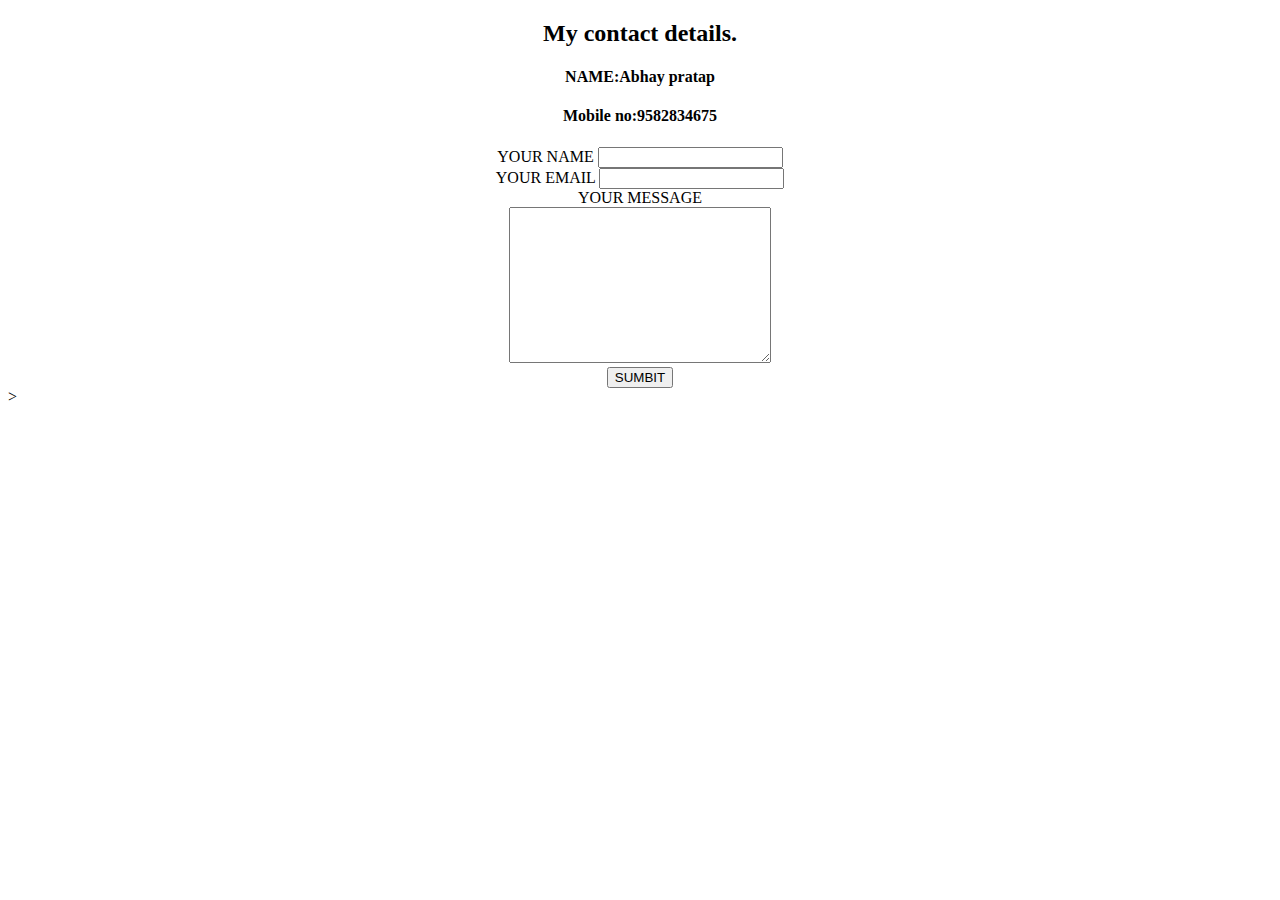
<file: contact.html>
<!DOCTYPE html>

<head>
    <meta charset="UTF-8">
    <title>CONTACT</title>
</head>

<body>
    <center>
        <h2>My contact details.</h2>
        <h4><strong>NAME:</strong>Abhay pratap</h4>
        <h4><strong>Mobile no:</strong>9582834675</h4>
        <form action="mailto:abhaypratap2424@gmail.com" method="post" enctype="text/plain">
            <label >YOUR NAME</label>
            <input type="text" name="your name" value=""><br>
            <label> YOUR EMAIL</label>
            <input type="text" name="your email" value=""><br>
            <label>YOUR MESSAGE</label><br>
            <textarea  name="your message" rows="10" cols="30"></textarea><br>
            <button>SUMBIT</button>
        </form>
    </center>
</body>>
</file>
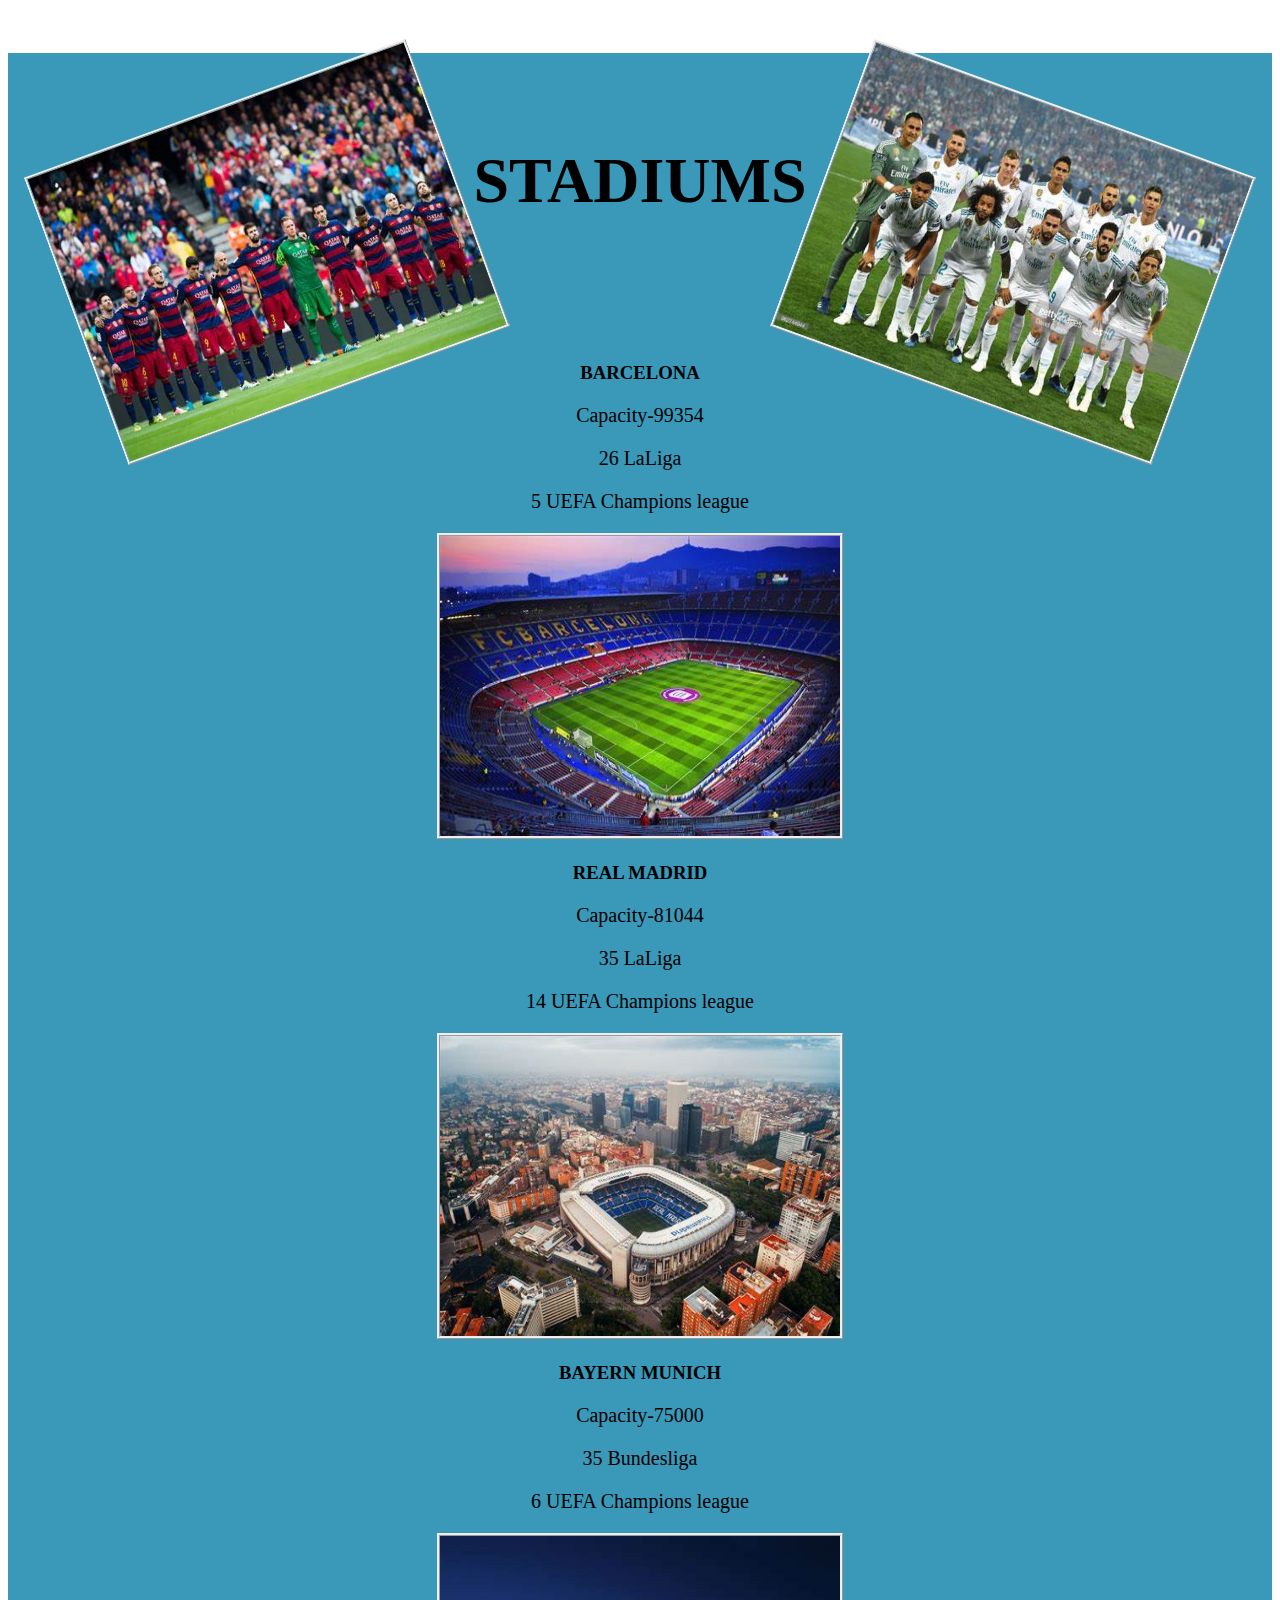
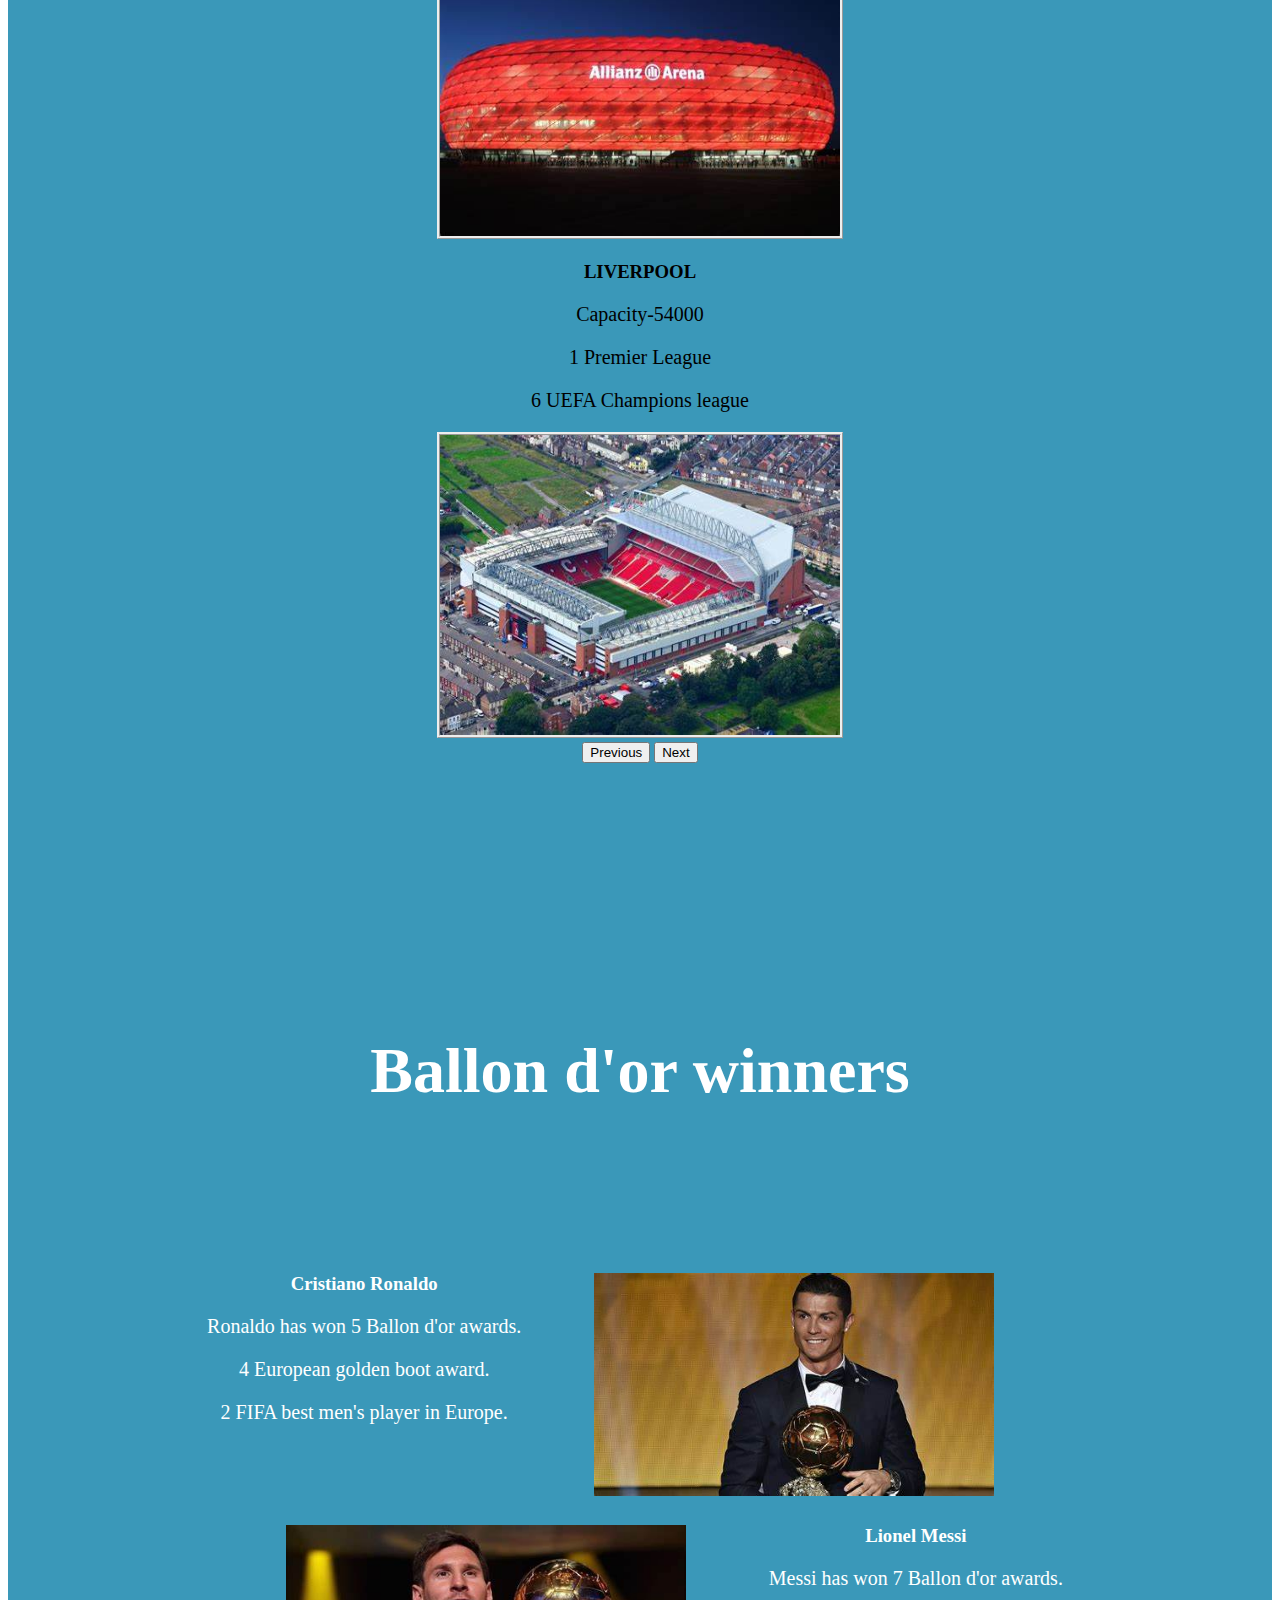
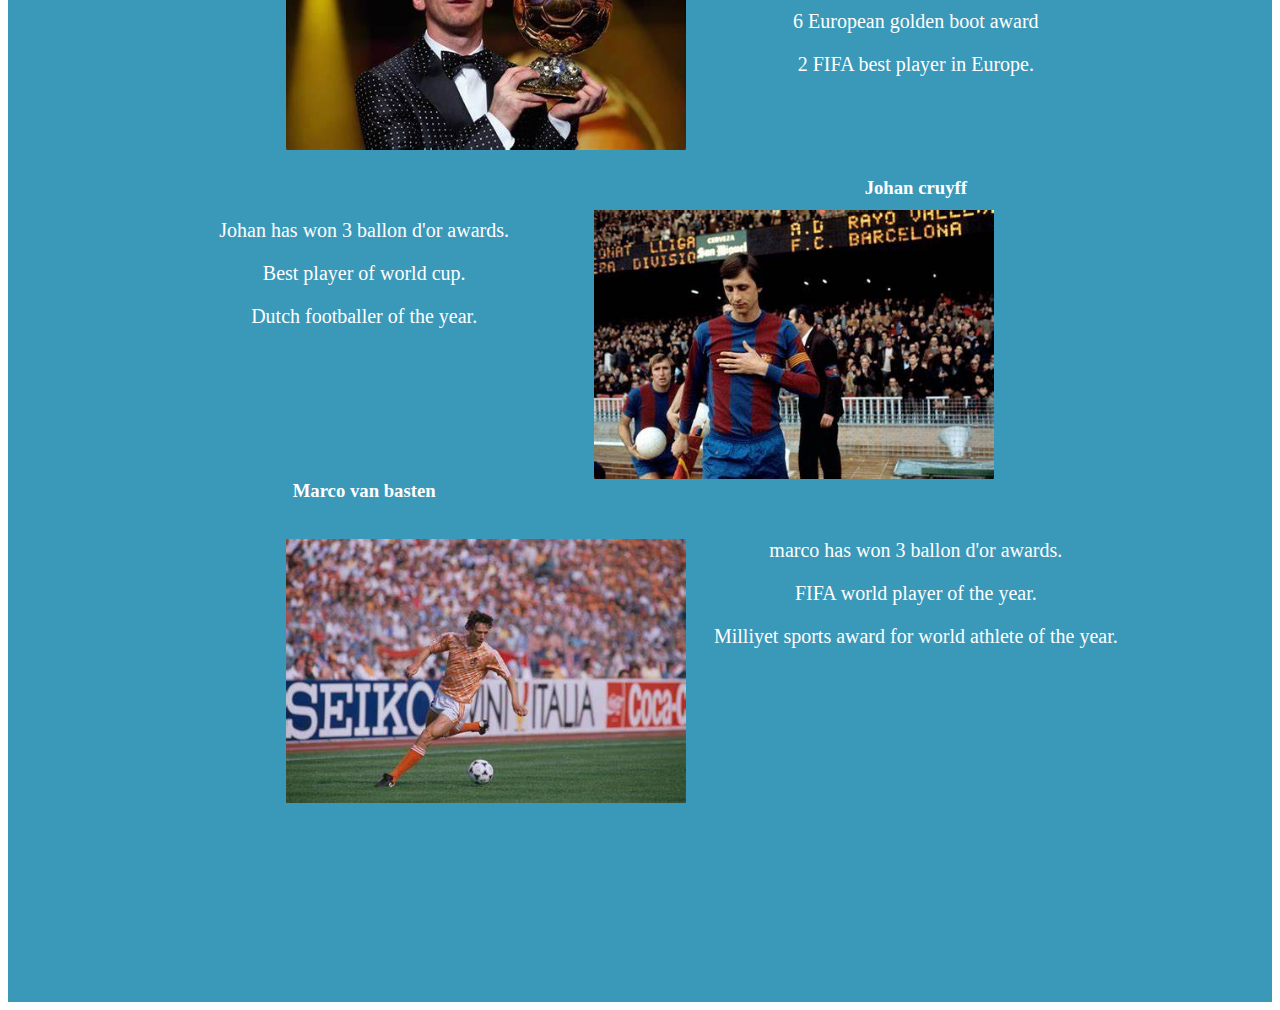
<file: gallery.html>
<!DOCTYPE html>

<head>
    <meta charset="UTF-8">
    <title>GALLERY</title>
    <script src="https://cdn.jsdelivr.net/npm/bootstrap@5.1.3/dist/js/bootstrap.bundle.min.js"
        integrity="sha384-ka7Sk0Gln4gmtz2MlQnikT1wXgYsOg+OMhuP+IlRH9sENBO0LRn5q+8nbTov4+1p"
        crossorigin="anonymous"></script>
    <link href="https://cdn.jsdelivr.net/npm/bootstrap@5.1.3/dist/css/bootstrap.min.css" rel="stylesheet"
        integrity="sha384-1BmE4kWBq78iYhFldvKuhfTAU6auU8tT94WrHftjDbrCEXSU1oBoqyl2QvZ6jIW3" crossorigin="anonymous">
    <link rel="stylesheet" href="css/styles.css">
</head>

<body>
    <section id="stadiums">
        <img class="team-1" src="images/barcelona.png" alt="barca">
        <img class="team-2" src="images/realmadrid.png" alt="real madrid">
        <h2 class="third">STADIUMS</h2>
        <div id="carouselExampleAutoplaying" class="stadiums-div carousel slide" data-bs-ride="carousel" data-bs-interval="3000">
            <div class="carousel-inner">
                <div class="carousel-item active">
                    <h3>BARCELONA</h3>
                    <p class="fourth">Capacity-99354</p>
                    <p class="fourth">26 LaLiga</p>
                    <p class="fourth">5 UEFA Champions league</p>
                    <img src="images/barstd.png" class="stadiums-image" alt="barcelone">
                </div>
                <div class="carousel-item">
                    <h3>REAL MADRID</h3>
                    <p class="fourth">Capacity-81044</p>
                    <p class="fourth">35 LaLiga</p>
                    <p class="fourth">14 UEFA Champions league</p>
                    <img src="images/rm.png" class="stadiums-image" alt="real madrid">
                </div>
                <div class="carousel-item">
                    <h3>BAYERN MUNICH</h3>
                    <p class="fourth">Capacity-75000</p>
                    <p class="fourth">35 Bundesliga</p>
                    <p class="fourth">6 UEFA Champions league</p>
                    <img src="images/munich.png" class="stadiums-image" alt="bayern munich">
                </div>
            </div>
            <div class="carousel-item">
                <h3>LIVERPOOL</h3>
                <p class="fourth">Capacity-54000</p>
                <p class="fourth">1 Premier League</p>
                <p class="fourth">6 UEFA Champions league</p>
                <img src="images/liverpool.png" class="stadiums-image" alt="liverpool">
            </div>
            <button class="carousel-control-prev" type="button" data-bs-target="#carouselExampleAutoplaying"
                data-bs-slide="prev">
                <span class="carousel-control-prev-icon" aria-hidden="true"></span>
                <span class="visually-hidden">Previous</span>
            </button>
            <button class="carousel-control-next" type="button" data-bs-target="#carouselExampleAutoplaying"
                data-bs-slide="next">
                <span class="carousel-control-next-icon" aria-hidden="true"></span>
                <span class="visually-hidden">Next</span>
            </button>
        </div>
    </section>



    <section id="golden-boot">
        <div class="fifth">
            <h2 class="ftname">Ballon d'or winners</h2>
            <div class="ballon-dor">
                <img class="bd" src="images/ronaldoballon.png" alt="ballon dor">
                <h3 class="ftnames">Cristiano Ronaldo</h3>
                <p class="sixth">Ronaldo has won 5 Ballon d'or awards.</p>
                <p class="sixth">4 European golden boot award.</p>
                <p class="sixth">2 FIFA best men's player in Europe.</p>
            </div>
            <div class="ballon-dor">
                <img class="bd-1" src="images/messiballon.png" alt="ballon dor">
                <h3 class="ftnames">Lionel Messi</h3>
                <p class="sixth-1">Messi has won 7 Ballon d'or awards.</p>
                <p class="sixth-1">6 European golden boot award</p>
                <P class="sixth-1">2 FIFA best player in Europe.</P>
            </div>
            <div class="ballon-dor">
                <img class="bd-2" src="images/johan.png" alt="ballon dor">
                <h3 class="ftnames">Johan cruyff</h3>
                <p class="sixth">Johan has won 3 ballon d'or awards.</p>
                <p class="sixth">Best player of world cup.</p>
                <p class="sixth-2">Dutch footballer of the year.</p>
            </div>
            <div class="ballon-dor">
                <img class="bd-1" src="images/marco.png" alt="ballon dor">
                <h3  class="ftnames">Marco van basten</h3>
                <p class="sixth-1">marco has won 3 ballon d'or awards.</p>
                <p class="sixth-1">FIFA world player of the year.</p>
                <p class="sixth-1">Milliyet sports award for world athlete of the year.</p>
            </div>

        </div>
    </section>







</body>
</file>
<file: css/styles.css>
#title{
    background-color: #ff4c68;
    color: #fff
}

h1{
    font-family:"montserrat";
    size: 3.5rem;
    line-height: 1.5;
}
h2{
    font-family: 'montserrat-bold';
    font-size: 4rem;
    line-height: 1.5;
}
.h3{
    font-family: 'montserrat-bold';
    font-weight: 1000;
}



/* navar */

.container-fluid{
    padding: 3% 15% 7%;
}
.navbar-brand{
    font-family: 'Ubuntu', sans-serif;
    font-size: 2.5rem;
    font-weight: bold;
}
.navbar{
    padding: 0 0 1.5rem;
}
.nav-item{
    padding:0 18px;
    font-size: 1.2rem;
}
/* navbar */




.first{
    padding: 0 15% 5%;
}
.download-button{
    margin: 5% 3% 5% 0;
}
.title-image{
    width: 400px;
    background-color: #ff4c68;
    border-style:ridge;
    transform: rotate(20deg);
    position: absolute;
}
.title-image-div{
    padding-left: 8%;
    position: relative;
}
@media(max-width:992px){
    #title{
        text-align: center;
    }
    .title-image{
        position: static;
        transform: rotate(0);
        width: 300px;
    }
}





/* features */
#features{
    padding: 7%;
    background-color: #fff;
    position: relative;
}
.feature-box{
    text-align: center;
    padding: 5%;
}
p{
    font-size: 20px;
    color: #8f8f8f;
    font-family: 'montserrat-light';
}
.icon{
    margin: 1rem;
    color:#ff4c68
}
.icon:hover{
    color: aqua;
}
/* features */




/* testimonials */
#testimonials{
    text-align: center;
    background-color: #ff4c68;
    color: #fff;
    padding-top: 50px;
}
.testimonial-image{
    width: 10%;
    border-radius: 100%;
    margin: 20px;
}
.second{
    font-size: 50px;
    width: 60%;
    margin: auto;
}
@media(max-width:992px){
    .second{
        font-size: 20px;
    }
}
/* testimonials */




/* press */
#press{
    background-color: #ff4c68;
    text-align: center;
    padding-bottom: 3%;
}
.press-logo{
    height: 150px;
    width: 15%;
    margin: 20px 20px 50px;
}
@media(max-width:992px){
    .press-logo{
        width: 30%;
        height: 30%;
    }
}
/* press */






/* favorite */
#favorite{
    text-align: center;
    padding: 100px;
}
.profile{
    text-decoration: none;
    color: white;
}
.profile:hover{
    color: lightskyblue;
}
.pay{
    padding-bottom: 7%;
}
/* favorite */





/* cta */
#cta{
    text-align: center;
    background-color: #ff4c68;
    padding: 100px;
}
.find{
    font-family: 'montserrat-bold';
    color: #fff;
    font-size: 50px;
    padding-bottom: 80px;
    width: 70%;
    margin: auto;
}
.f-btn{
    margin:20px;
}
/* cta */






/* footer */
#footer{
    background-color: #fff;
    text-align: center;
    padding-top: 100px;
}
.foot{
    margin: 10px;
    padding-bottom: 20px ;
}
.links{
    color: black;
}

/* footer */





/* gallery */
.stadiums-image{
    width: 400px;
    height: 300px;
    border-style: ridge;
}
#stadiums{
    text-align: center;
    background-color:#3A98B9;
    padding-bottom: 80px;
}
.third{
    padding: 80px;
    z-index: -1;
}
.fourth{
    color: black;
}
.team-1{
    position: absolute;
    left: 5%;
    top: 11%;
    width: 400px;
    height: 300px;
    border-style: ridge;
    transform: rotate(-20deg);
    z-index: +1;
}
.team-2{
    position: absolute;
    right: 5%;
    top: 11%;
    width: 400px;
    height: 300px;
    border-style: ridge;
    transform: rotate(20deg);
    z-index: +1;
}
/* golden-boot */
.ftname{
    padding-bottom: 10%;
    color: #fff;
}
#golden-boot{
    padding: 10% 10% 20% 10%;
    background-color: #3A98B9;
    text-align: center;
   
}
.bd{
   width: 400px;
   float: right;
   margin-right: 15%;
}
.bd-1{
    width: 400px;
    float: left;
    margin-left: 15%;
    padding-bottom: 6%;
}
.bd-2{
    width: 400px;
    float: right;
    margin-right: 15%;
    padding-bottom: 6%;
}

.ballon-dor{
 margin-bottom: 10%;
 
}
@media(max-width:992px){
    .bd, .bd1{
        position: static;
        width: 300px;
        height: 250px;
        float: none;
    }
    .team-1, .team-2{
        width: 150px;
        height: 100px;
        top:180px;
    }
}
.sixth, .sixth-1{
    color: #fff;
  
}
.sixth-2{
    color: #fff;
    padding-bottom: 5%;
}

.ftnames{
    color: #fff;
}


/* gallery */
</file>
